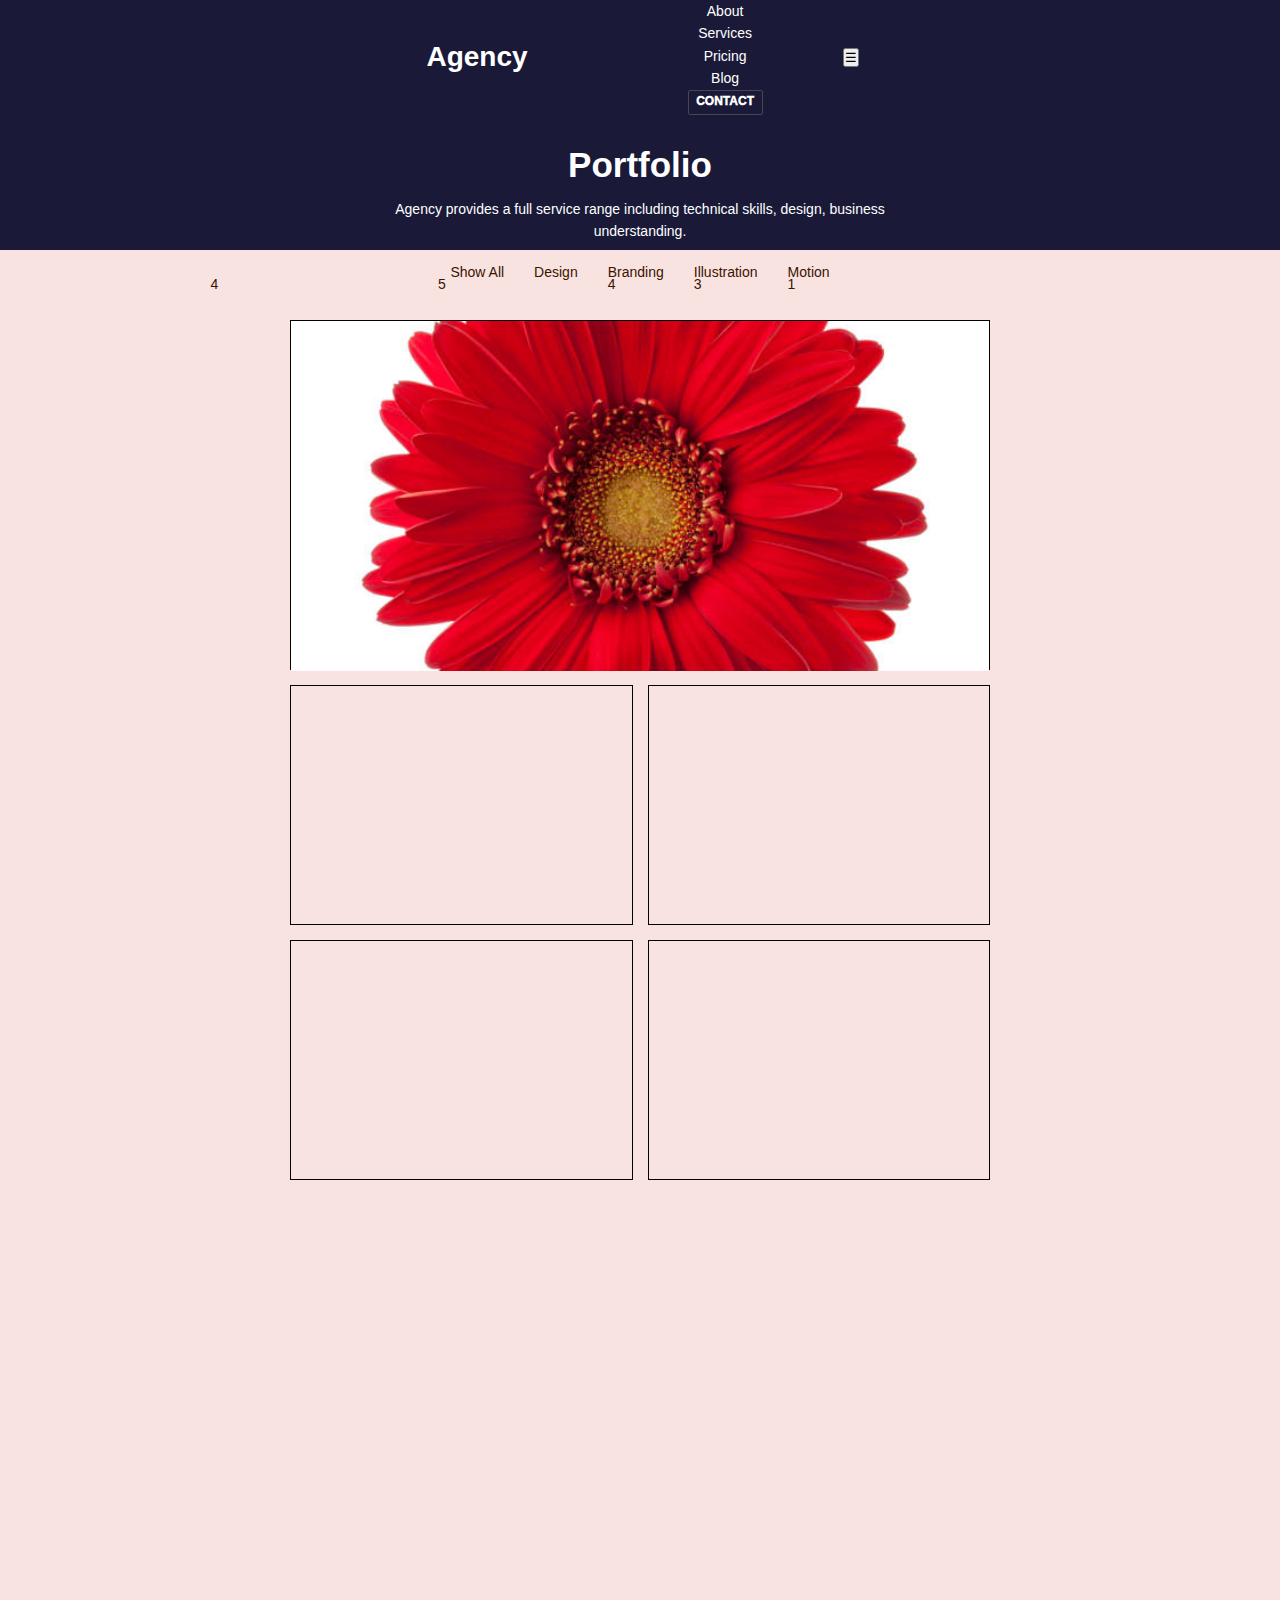
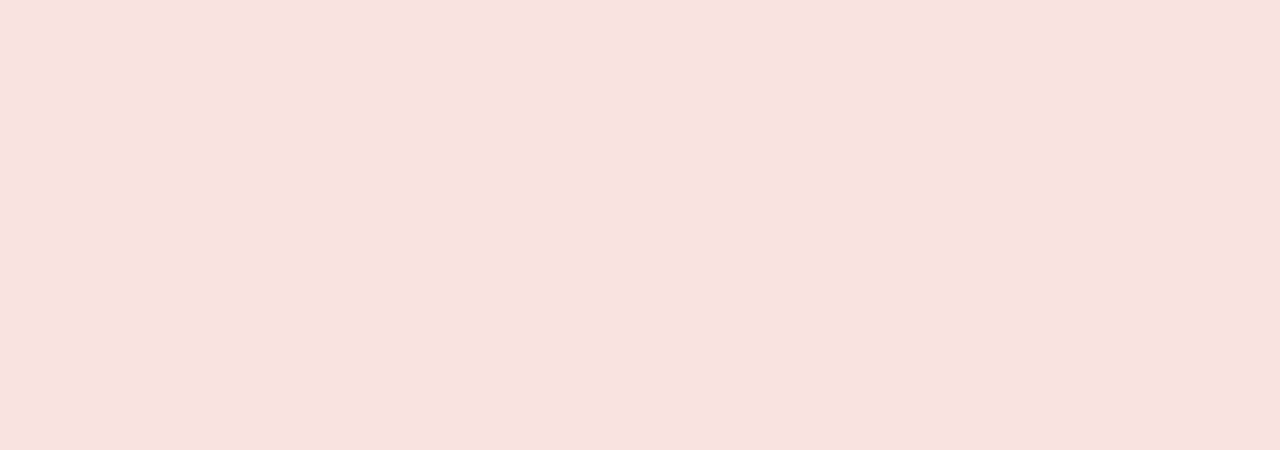
<file: inicio/inicio.html>
<!DOCTYPE html>
<html lang="es">
<head>
    <meta charset="UTF-8">
    <meta name="viewport" content="width=device-width, initial-scale=1.0">
    <title>Portfolio</title>
    <!--Conexiones-->
    <link rel="stylesheet" href="../header/header.css">
    <link rel="stylesheet" href="../into/into.css">
    <link rel="stylesheet" href="../btns/btns.css">
    <link rel="stylesheet" href="../contenido/contenido.css">
    <link rel="stylesheet" href="../imgs/imgs.css">
    <link rel="stylesheet" href="../assets">
    <link rel="stylesheet" href="../config.css">
    <link rel="stylesheet" href="../index.css">
    <!--Letras-->
    <link rel="preconnect" href="https://fonts.googleapis.com">
<link rel="preconnect" href="https://fonts.gstatic.com" crossorigin>
<link href="https://fonts.googleapis.com/css2?family=Open+Sans:ital,wght@0,300..800;1,300..800&display=swap" rel="stylesheet">
</head>
<body>
    <!-- Menú de navegación -->
     <div class="contenedor">
    <header>
        <h1 class="logo">Agency</h1>
        <nav class="nav">
            <a href="#">About</a>
            <a href="#">Services</a>
            <a href="#">Pricing</a>
            <a href="#">Blog</a>
            <a href="#" class="btn-contact">CONTACT</a>
        </nav>
        <button class="menu-mobile">☰</button>
    </header>

    <!-- Sección -->
    <section class="into">
        <div class="titulo">Portfolio</div>
        <div class="P">Agency provides a full service range including technical skills, design, business understanding.</div>
    </section>

    <section class="contenido">
        <!-- Botones -->
        <div class="btns">
            <a href="#" class="active">Show All 
            <div class="num"> 4 </div>
            </a>
            <a href="#">Design 
            <div class="num1"> 5 </div>
            </a>
            <a href="#">Branding
            <div class="num2"> 4 </div>
            </a>
            <a href="#">Illustration
            <div class="num3"> 3 </div>
            </a>
            <a href="#">Motion
            <div class="num4"> 1 </div>
            </a>
        </div>

        <div class="imgs">
            <div class="ImP">
            <div class="H1">
                <img class="img1" src="../assets/flor.jpg" alt="flor">
            </div>
            <div class="H2"></div>
            <div class="H3"></div>
            <div class="H4"></div>
            <div class="H5"></div>
            </div>
        </div>
    </section>

    </div>

    <!-- Aquí irían las tarjetas de portfolio -->
</body>
</html>
</file>
<file: header/header.css>
.contenedor {
    display: flex;
    flex-direction: column;
    align-items: center;
    justify-content: center;
}
header {
    width: 100%;
    height: 55hv;
    display: flex;
    flex-direction: row;
    align-items: center;
    justify-content: center;
    gap: 5rem;
    background-color: rgb(26, 26, 56);
}
.logo {
    color: white;
    margin-left: 5px;
}
.nav a{
    color: white;
    text-decoration: none;
    margin-left: 5rem;
    display: flex;
    align-items: center;
    justify-content: center;
}
.btn-contact {
    width: 75px;
    height: 25px;
    font-size: 12px;
    font-weight: 1000;
    border: 1px solid rgb(70, 70, 85);
    border-radius: 2px;
}
</file>
<file: into/into.css>
.into {
    width: 100%;
    height: 15vh;
    background-color: rgb(26, 26, 56);
    color: white;
    display: flex;
    flex-direction: column;
    align-items: center;
    justify-content: center;
    text-align: center;
    gap: 5px;
}
.P {
    width: 500px;
    height: 30px;
}
.titulo {
    font-size: 35px;
    font-weight: 900;
}
</file>
<file: btns/btns.css>
.btns {
    width: 100%;
    height: 5vh;
    display: flex;
    flex-direction: row;
    align-items: center;
    justify-content: center;
    gap: 30px;
}
a {
    color: #391400;
    text-decoration: none;
}
.num {
    width: 30px;
    height: 30px;
    position: absolute;
    margin-top: -10px;
    margin-left: -15rem;
    color: #391400;
}
.num1 {
    width: 30px;
    height: 30px;
    position: absolute;
    margin-top: -10px;
    margin-left: -6rem;
    color: #391400;
}
.num2 {
    width: 30px;
    height: 30px;
    position: absolute;
    margin-top: -10px;
    margin-right: -5.5rem;
    color: #391400;
}
.num3 {
    width: 30px;
    height: 30px;
    position: absolute;
    margin-top: -10px;
    margin-right: -18rem;
    color: #391400;
}
.num4 {
    width: 30px;
    height: 30px;
    position: absolute;
    margin-top: -10px;
    margin-right: -28rem;
    color: #391400;
}
</file>
<file: contenido/contenido.css>
.contenido {
    width: 100%;
    height: 200vh;
    background-color: #f9e3e0;
}
</file>
<file: imgs/imgs.css>
.imgs {
    width: 100%;
    height: 900px;
    display: flex;
    align-items: center;
    justify-content: center;
}
.ImP {
    width: 700px;
    height: 850px;
    display: grid;
    grid-template-columns: repeat(2, 1fr);
    grid-template-rows: repeat(3, 1fr);
    gap: 15px;
}
.H1{
    grid-column: 1/3;
    height: 350px;
    border: 1px solid black;
}
.H2, .H3, .H4, .H5{
    height: 240px;
    border: 1px solid black;
}
.img1 {
    width: 100%;
    height: 350px;
    overflow: hidden;
    object-fit: cover;
}
</file>
<file: config.css>
* {
    margin: 0;
    padding: 0;
    box-sizing: border-box;
}

body {
    font-family: sans-serif;
    font-size: 14px;
    line-height: 1.6;
}
</file>
<file: index.css>
.FondoP {
    width: 100%;
    height: 100rem;
    background-color: #27283f;
}
</file>
